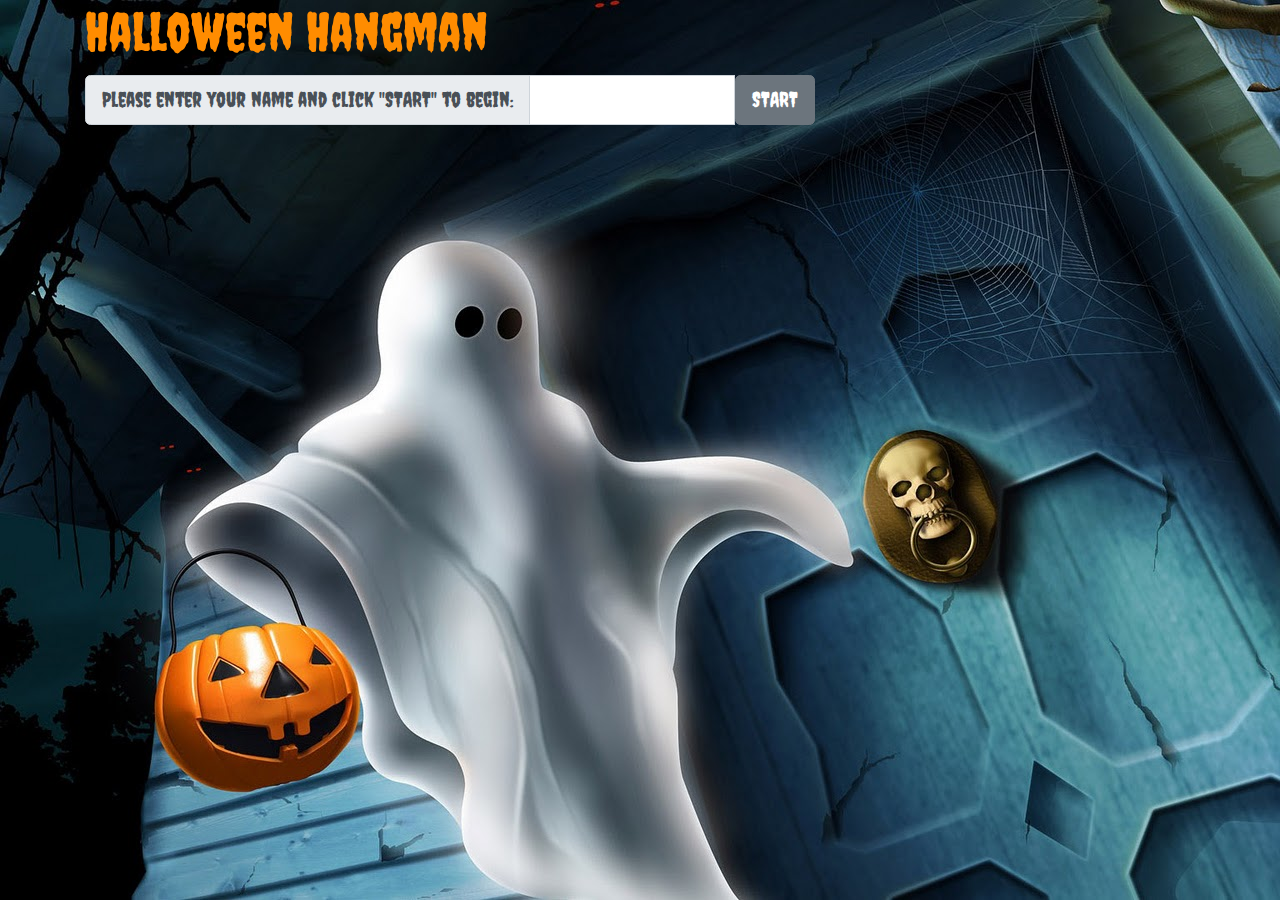
<file: index.html>
<!DOCTYPE html>
<html lang="en">

<head>
  <meta charset="UTF-8">
  <meta name="viewport" content="width=device-width, initial-scale=1.0">
  <meta http-equiv="X-UA-Compatible" content="ie=edge">
  <link rel="stylesheet" href="https://stackpath.bootstrapcdn.com/bootstrap/4.3.1/css/bootstrap.min.css"
    integrity="sha384-ggOyR0iXCbMQv3Xipma34MD+dH/1fQ784/j6cY/iJTQUOhcWr7x9JvoRxT2MZw1T" crossorigin="anonymous">
    <link href="https://fonts.googleapis.com/css?family=Creepster" rel="stylesheet">
    <link rel="stylesheet" href="assets/css/style.css">

  <title>Halloween Hangman</title>
</head>

<body>
  <div class="container">
    <div class="row">
      <h1 id="gameTitle" class="col-md-12">Halloween Hangman</h1>
    </div>
    <div class="row playerNameDiv">
      <div class="col-md-8">
        <div class="input-group mb-3">
          <div class="input-group-prepend">
            <span class="input-group-text" id="inputGroup-sizing-default">Please enter your name and click "START" to
              begin:</span>
          </div>
          <input id="playerName" type="text" class="form-control" aria-label="Sizing example input"
            aria-describedby="inputGroup-sizing-default">
          <button type="button" class="btn btn-secondary" onclick="setPlayerName()">START</button>
        </div>
      </div>
    </div>
    <div class="gameBoard">
      <div class="row">
        <div id="gameInstructions" class="col-md-8 alert alert-light" role="alert"></div>
      </div>
      <div class="row continueYN">
        <button type="button" class="btn btn-secondary" onclick="gameContinue()">CONTINUE</button>
        &nbsp;
        <button type="button" class="btn btn-secondary" onclick="gameQuit()">QUIT</button>
      </div>
      <hr>
      <div class="row">
        <div id="gameMessage" class="col-md-8 alert alert-danger"></div>
      </div>
      <div class="row">
        <div class="btn-group" role="group">
          <button type="button" class="btn btn-primary active" aria-pressed="true">
            <span id="selectedLetter" class="badge badge-light"></span>
          </button>
          <button type="button" class="btn btn-primary active" aria-pressed="true">
            <span id="guessesRemaining" class="badge badge-light"></span>
          </button>
          <button type="button" class="btn btn-primary active" aria-pressed="true">
            WINS <span id="wins" class="badge badge-light"></span>
          </button>
          <button type="button" class="btn btn-primary active" aria-pressed="true">
            LOSSES <span id="losses" class="badge badge-light"></span>
          </button>
        </div>
      </div>
      <div class="row">
        <div id="solutionWord" class="col-md-8 mr-auto"></div>
      </div>
      <div class="row">
        <div id="usedLetters" class="col-md-6 alert alert-warning"></div>
      </div>
      <br>
      
    </div>
  </div>

  <script src="https://code.jquery.com/jquery-3.3.1.slim.min.js"
    integrity="sha384-q8i/X+965DzO0rT7abK41JStQIAqVgRVzpbzo5smXKp4YfRvH+8abtTE1Pi6jizo"
    crossorigin="anonymous"></script>
  <script src="https://cdnjs.cloudflare.com/ajax/libs/popper.js/1.14.7/umd/popper.min.js"
    integrity="sha384-UO2eT0CpHqdSJQ6hJty5KVphtPhzWj9WO1clHTMGa3JDZwrnQq4sF86dIHNDz0W1"
    crossorigin="anonymous"></script>
  <script src="https://stackpath.bootstrapcdn.com/bootstrap/4.3.1/js/bootstrap.min.js"
    integrity="sha384-JjSmVgyd0p3pXB1rRibZUAYoIIy6OrQ6VrjIEaFf/nJGzIxFDsf4x0xIM+B07jRM"
    crossorigin="anonymous"></script>
  <script src="./assets/javascript/game.js"></script>
</body>

</html>
</file>
<file: assets/css/style.css>
* {
    font-family: 'Creepster', Arial, Helvetica, sans-serif;
    font-size: 16pt;
}
body {
    background-image: url("../../assets/images/Halloween-Ghost-Background.jpg");
    color: lightgray; 
    
}
#gameTitle {
    color: darkorange;
}
#solutionWord {
    font-size: 72pt;
    -webkit-text-stroke: 2px black;   
}
</file>
